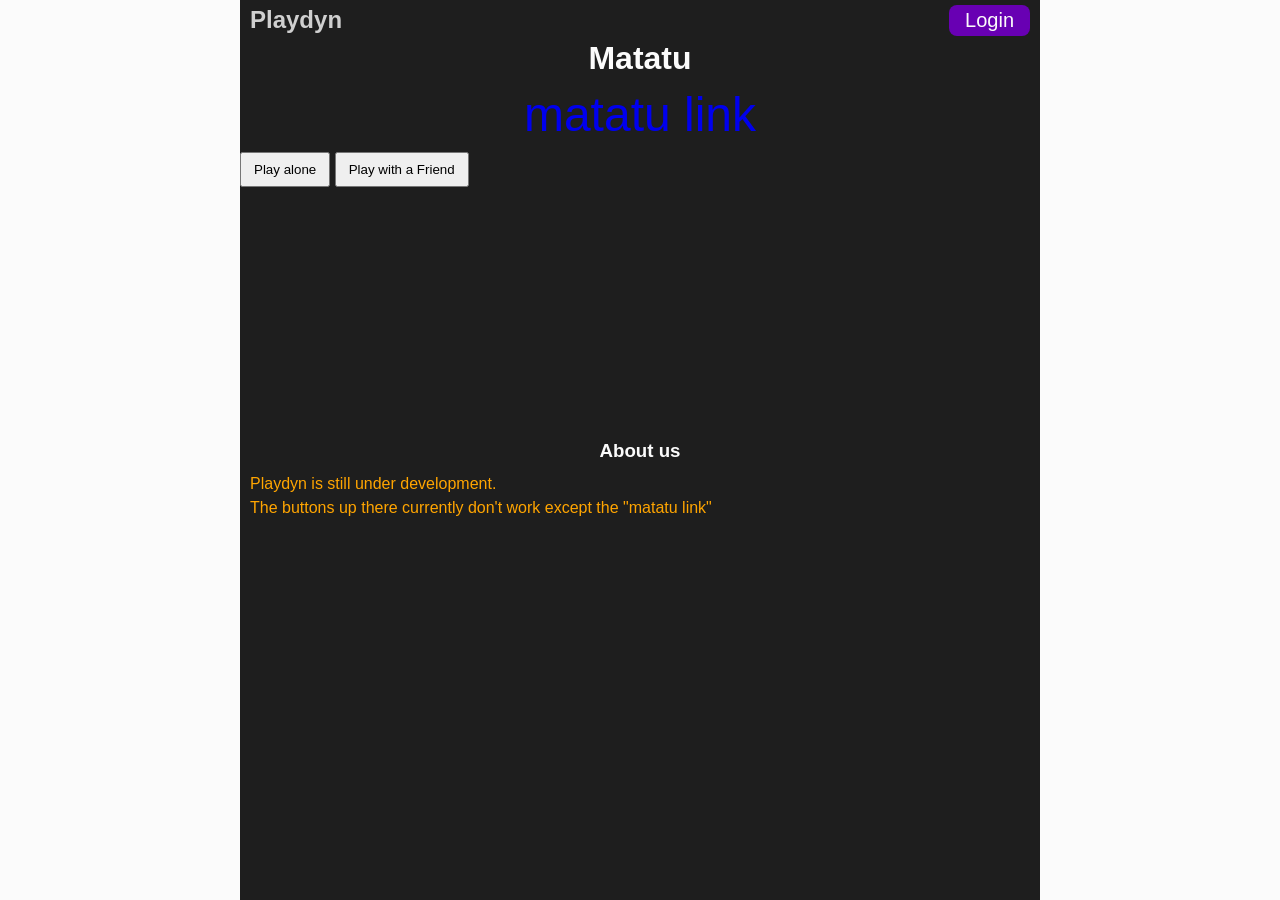
<file: frontend/index.html>
<!DOCTYPE html>
<html lang="en">
<head>
  <meta charset="UTF-8">
  <meta name="viewport" content="width=device-width, initial-scale=1.0">
  <title>Playdyn</title>
  <link rel="stylesheet" href="HOME/css/reset.css">
  <link rel="stylesheet" href="HOME/css/layout.css">
  <link rel="stylesheet" href="HOME/css/components.css">
</head>
<body>

  <!-- Page content goes here -->
  <div class='app-wrapper'>
  <header class='header'>
    <h1 class='logo'>Playdyn</h1>
    <a href='#' class='login-link'>Login</a>
  </header>

  <main class='main'>
    <h1>Matatu</h1>
    <a class='matatu-link' href='/matatu/index.html'>matatu link</a>
    <button class='action-btn'>Play alone</button>
    <button class='action-btn'>Play with a Friend</button>
    <div class='game-cards-wrapper'>
    <div class='game-card'>
      <h3 class='game-name'>Matatu</h3>
      <p class='game-description'>Play matatu and earn a lot of money. You can play alone (with a computer) or play with friends</p>
      <button class='play-btn'>Play now</button>
    </div>
    <div class='game-card'>
      <h3 class='game-name'>Lucky guess</h3>
      <p class='game-description'>Play matatu and earn a lot of money. You can play alone (with a computer) or play with friends</p>
      <button class='play-btn'>Play now</button>
    </div>
      </div>
  </main>

  <footer class='footer'>
    <h3>About us</h3>
    <p>Playdyn is still under development.<br> The buttons up there currently don't work except the "matatu link"</p>
  </footer>
  </div>

  <script type="module" src="HOME/js/main.js"></script>
</body>
</html>
</file>
<file: frontend/HOME/css/layout.css>
body {
    font-family: sans-serif;
    height: 100vh;
    /* border: 1px solid; */
    /* padding: 0 10px; */
    background-color: rgb(251,251,251);
    margin: auto;
}

.app-wrapper {
   height: 100vh;
   background-color: #1e1e1e;
   color: rgb(251,251,251);
   max-width: 800px;
   margin: auto;
   position: relative;
}

h3 {
    text-align: center;
}

p {
    color: orange;
    padding: 10px;
   / width: 150px;
   / border: 1px solid;
    line-height: 24px;
}

.matatu-link  {
    display: block;
   / border: 1px solid;
    width: fit-content;
    margin: auto;
    font-size: 48px;
     padding: 10px;
}
.header {
   / border: 1px solid;
    height: 40px;
    display: flex;
    justify-content: space-between;
    align-items: center;
    padding: 10px;
}

.logo {
    font-family: unset;
    color: rgba(251,251,251,0.8);
    font-size: 24px;
}

.main {
  / border: 1px solid;
    height: 400px;
    h1 {
        text-align: center;
    }
}

.action-btn {
    padding: 8px 12px;
}

.game-cards-wrapper {
    border: 1px solid;
    padding: 20px;
    display: flex;
    gap: 10px;
    display: none;
}

footer {
  / border: 1px solid;
    height: 100px;
    margin-bottom: auto;
}
</file>
<file: frontend/HOME/css/components.css>
.login-link {
    / border: 1px solid;
    height: fit-content;
    padding: 4px 16px;
    border-radius: 8px;
    text-decoration: none;
    font-size: 20px;
    background-color: rgb(104,0,179);
    color: rgb(251,251,251);
}

.game-card {
   / border: 1px solid;
    width: 250px;
    padding: 5px;
    background-color: rgb(251,251,251);
    border-radius: 8px;
    color: rgba(40,40,40,0.9);
    box-shadow: 3px 3px 3px;
    text-align: center;
    .game-name {
        text-align: center;
       / color: rgb(104,0,179);        
    }
    .game-description {
        color: rgba(40,40,40,0.5);
        font-size: 16px;
        line-height: 20px;
        margin: 10px 0;
        text-align: left;
    }
    .play-btn {
        width: 80%;
        padding: 4px 0;
        font-size: 16px;
        background-color: rgb(104,0,179);
        border: none;
        color: rgb(251,251,251);
        border-radius: 8px;
    }
}
</file>
